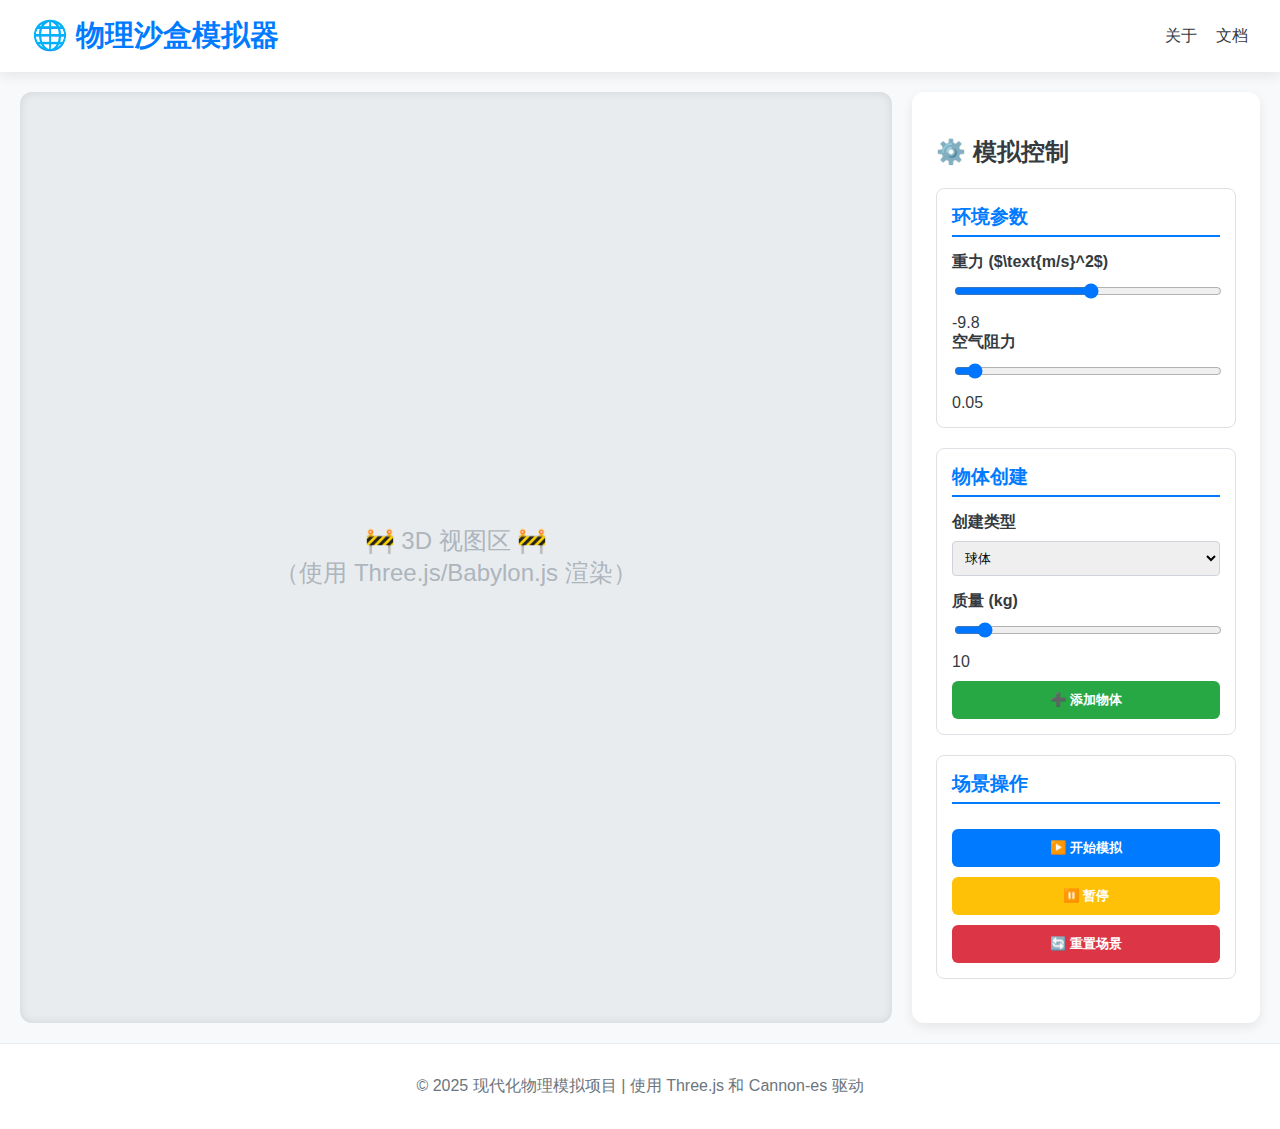
<file: lab/3d-phy.html>
<!DOCTYPE html>
<html lang="zh">
<head>
    <meta charset="UTF-8">
    <meta name="viewport" content="width=device-width, initial-scale=1.0">
    <title>🌐 现代化 3D 物理模拟</title>
    <style>
        /* 🎨 全局样式与变量 */
        :root {
            --primary-color: #007bff; /* 蓝色 */
            --secondary-color: #28a745; /* 绿色 */
            --background-color: #f8f9fa; /* 浅灰色背景 */
            --card-background: #ffffff; /* 卡片背景白色 */
            --text-color: #343a40; /* 深灰色文字 */
            --border-radius: 12px;
            --shadow-light: 0 4px 12px rgba(0, 0, 0, 0.08);
            --shadow-hover: 0 8px 16px rgba(0, 0, 0, 0.15);
            --font-family: 'Segoe UI', Tahoma, Geneva, Verdana, sans-serif;
        }

        body {
            font-family: var(--font-family);
            margin: 0;
            padding: 0;
            background-color: var(--background-color);
            color: var(--text-color);
            min-height: 100vh;
            display: flex; /* 使用 Flexbox 实现全屏布局 */
            flex-direction: column;
        }

        /* 头部导航栏 */
        header {
            background-color: var(--card-background);
            box-shadow: var(--shadow-light);
            padding: 1rem 2rem;
            display: flex;
            justify-content: space-between;
            align-items: center;
        }

        header h1 {
            margin: 0;
            color: var(--primary-color);
            font-size: 1.8rem;
        }

        /* 主容器：包含 3D 视图和控制面板 */
        .main-container {
            flex-grow: 1; /* 占据剩余空间 */
            display: flex;
            padding: 20px;
            gap: 20px; /* 间距 */
        }

        /* 3D 视图区域 */
        .viewport-area {
            flex-grow: 1; /* 占据大部分空间 */
            background-color: #e9ecef; /* 视图区域背景 */
            border-radius: var(--border-radius);
            box-shadow: inset 0 0 10px rgba(0, 0, 0, 0.1); /* 内阴影模拟深度 */
            overflow: hidden;
            position: relative;
            min-height: 400px;
        }

        .viewport-area canvas {
            display: block;
            width: 100%;
            height: 100%;
        }

        .placeholder-text {
            position: absolute;
            top: 50%;
            left: 50%;
            transform: translate(-50%, -50%);
            color: #adb5bd;
            font-size: 1.5rem;
            text-align: center;
        }

        /* 侧边控制面板 */
        .controls-sidebar {
            width: 300px; /* 固定宽度 */
            background-color: var(--card-background);
            border-radius: var(--border-radius);
            box-shadow: var(--shadow-light);
            padding: 1.5rem;
            overflow-y: auto; /* 允许滚动 */
        }

        /* 控制面板中的卡片/分组 */
        .control-group {
            margin-bottom: 20px;
            padding: 15px;
            border: 1px solid #dee2e6;
            border-radius: 8px;
            transition: box-shadow 0.3s ease;
        }

        .control-group:hover {
            box-shadow: 0 2px 8px rgba(0, 0, 0, 0.1);
        }

        .control-group h3 {
            margin-top: 0;
            color: var(--primary-color);
            border-bottom: 2px solid var(--primary-color);
            padding-bottom: 5px;
            margin-bottom: 15px;
            font-size: 1.2rem;
        }

        /* 表单元素样式 */
        label {
            display: block;
            margin-bottom: 8px;
            font-weight: 600;
        }

        input[type="range"] {
            width: 100%;
            margin-bottom: 15px;
        }

        button {
            background-color: var(--secondary-color);
            color: white;
            border: none;
            padding: 10px 20px;
            border-radius: 6px;
            cursor: pointer;
            transition: background-color 0.2s, transform 0.1s;
            font-weight: 600;
            width: 100%;
            margin-top: 10px;
        }

        button:hover {
            background-color: #218838;
            transform: translateY(-1px);
        }

        /* 底部 */
        footer {
            text-align: center;
            padding: 1rem;
            background-color: var(--card-background);
            border-top: 1px solid #e9ecef;
            color: #6c757d;
        }
    </style>
</head>
<body>

    <header>
        <h1>🌐 物理沙盒模拟器</h1>
        <nav>
            <a href="#" style="margin-right: 15px; color: var(--text-color); text-decoration: none;">关于</a>
            <a href="#" style="color: var(--text-color); text-decoration: none;">文档</a>
        </nav>
    </header>

    <div class="main-container">
        <div class="viewport-area">
            <canvas id="physics-canvas"></canvas>
            <div class="placeholder-text">
                🚧 3D 视图区 🚧
                <br>
                （使用 Three.js/Babylon.js 渲染）
            </div>
        </div>

        <div class="controls-sidebar">
            <h2>⚙️ 模拟控制</h2>

            <div class="control-group">
                <h3>环境参数</h3>
                <label for="gravity">重力 ($\text{m/s}^2$)</label>
                <input type="range" id="gravity" min="-20" max="0" value="-9.8" step="0.1">
                <span id="gravity-value">-9.8</span>

                <label for="air-resistance">空气阻力</label>
                <input type="range" id="air-resistance" min="0" max="1" value="0.05" step="0.01">
                <span id="air-resistance-value">0.05</span>
            </div>

            <div class="control-group">
                <h3>物体创建</h3>
                <label for="object-type">创建类型</label>
                <select id="object-type" style="width: 100%; padding: 8px; margin-bottom: 15px; border-radius: 4px; border: 1px solid #ced4da;">
                    <option value="sphere">球体</option>
                    <option value="box">立方体</option>
                    <option value="cylinder">圆柱体</option>
                </select>

                <label for="mass">质量 (kg)</label>
                <input type="range" id="mass" min="1" max="100" value="10" step="1">
                <span id="mass-value">10</span>

                <button id="create-btn">➕ 添加物体</button>
            </div>

            <div class="control-group">
                <h3>场景操作</h3>
                <button id="start-btn" style="background-color: var(--primary-color);">▶️ 开始模拟</button>
                <button id="pause-btn" style="background-color: #ffc107;">⏸️ 暂停</button>
                <button id="reset-btn" style="background-color: #dc3545;">🔄 重置场景</button>
            </div>
        </div>
    </div>

    <footer>
        <p>© 2025 现代化物理模拟项目 | 使用 Three.js 和 Cannon-es 驱动</p>
    </footer>

    <script>
        // 🚀 JavaScript 示例：显示滑动条数值
        document.addEventListener('DOMContentLoaded', () => {
            const gravityInput = document.getElementById('gravity');
            const gravityValueSpan = document.getElementById('gravity-value');
            
            const airResistanceInput = document.getElementById('air-resistance');
            const airResistanceValueSpan = document.getElementById('air-resistance-value');

            const massInput = document.getElementById('mass');
            const massValueSpan = document.getElementById('mass-value');
            
            // 初始化显示值
            gravityValueSpan.textContent = gravityInput.value;
            airResistanceValueSpan.textContent = airResistanceInput.value;
            massValueSpan.textContent = massInput.value;

            // 监听变化
            gravityInput.addEventListener('input', (e) => {
                gravityValueSpan.textContent = e.target.value;
            });

            airResistanceInput.addEventListener('input', (e) => {
                airResistanceValueSpan.textContent = e.target.value;
            });
            
            massInput.addEventListener('input', (e) => {
                massValueSpan.textContent = e.target.value;
            });

            // 按钮点击事件（实际项目中会调用 Three.js/物理引擎的函数）
            document.getElementById('create-btn').addEventListener('click', () => {
                console.log('添加物体:', document.getElementById('object-type').value, '质量:', massInput.value);
            });
            // ... 其他按钮事件
        });
    </script>

</body>
</html>
</file>
